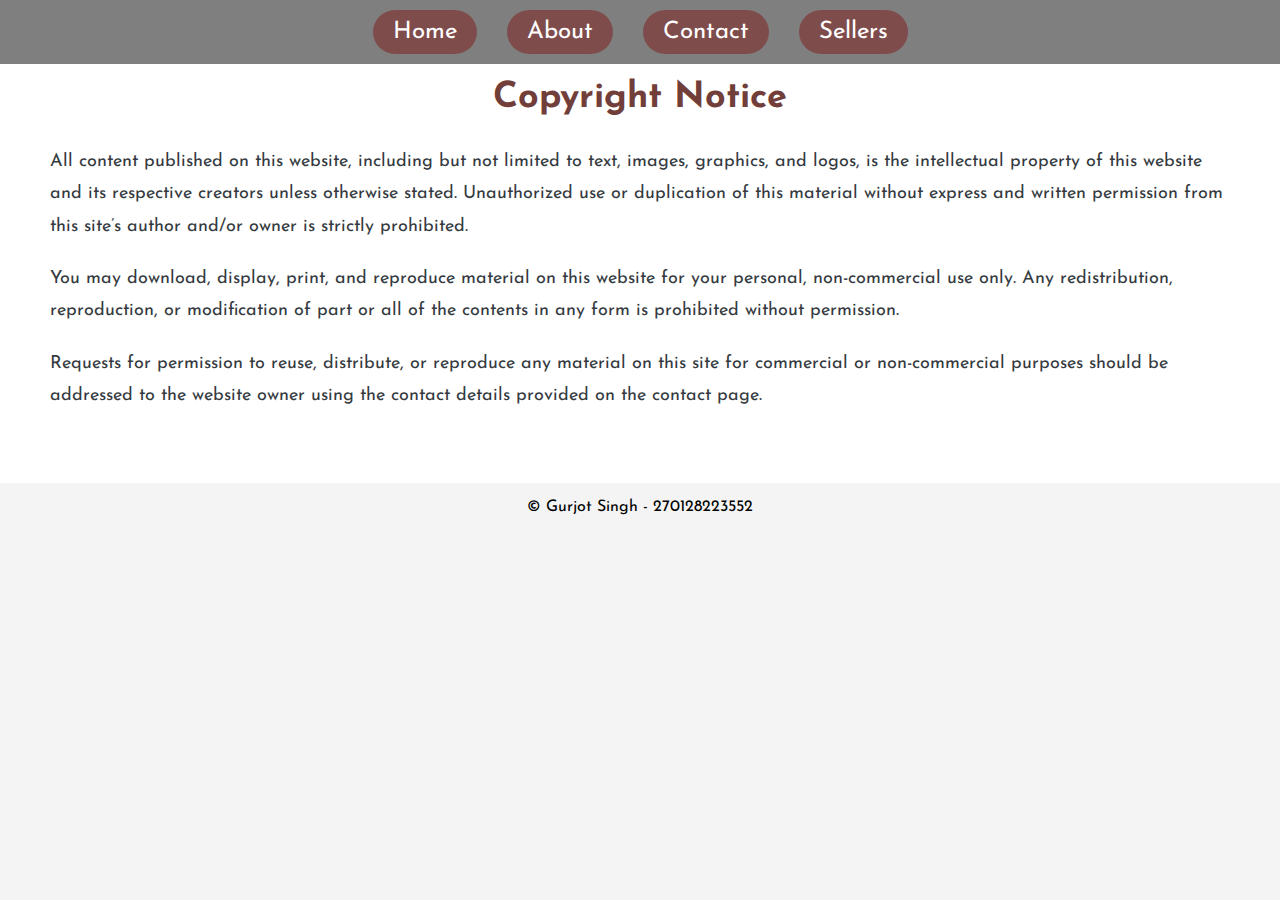
<file: copyright.html>
<!DOCTYPE html>
<html lang="en">
<head>
    <meta charset="UTF-8">
    <meta name="viewport" content="width=device-width, initial-scale=1.0">
    <title>Copyright</title>
    <link rel="stylesheet" href="https://fonts.googleapis.com/css?family=Josefin+Sans">
    <style>
        body {
            margin: 0;
            font-family: "Josefin Sans", sans-serif;
            background-color: #f4f4f4;
        }

        .navbar {
            width: 100%;
            position: absolute;
            top: 0;
            display: flex;
            justify-content: center;
            padding: 20px 0;
            background: rgba(0, 0, 0, 0.5);
        }

        .navbar ul {
            display: flex;
            justify-content: center;
            padding: 0;
            margin: 0;
            list-style: none;
        }

        .navbar ul li {
            margin: 0 15px;
        }

        .navbar ul li a {
            text-decoration: none;
            background-color: rgba(128, 64, 64, 0.8);
            color: white;
            padding: 10px 20px;
            border-radius: 30px;
            font-size: 24px;
            transition: background-color 0.3s;
        }

        .content {
            padding: 50px;
            background-color: #ffffff;
            max-width: 1200px;
            margin: auto;
        }

        .content h2 {
            text-align: center;
            color: #713e39;
            font-size: 36px;
            margin-bottom: 30px;
        }

        .content p {
            font-size: 18px;
            color: #343a40;
            line-height: 1.8;
            margin-bottom: 20px;
        }

        .copyright {
            text-align: center;
            margin-top: 10px;
        }
    </style>
</head>
<body>
    <header>
        <div class="navbar">
            <ul>
                <li><a href="/">Home</a></li>
                <li><a href="/about.html">About</a></li>
                <li><a href="/contact.html">Contact</a></li>
                <li><a href="/sellers.html">Sellers</a></li>
            </ul>
        </div>
    </header>

    <section class="content">
        <h2>Copyright Notice</h2>
        <p>
            All content published on this website, including but not limited to text, images, graphics, and logos, is the intellectual property of this website and its respective creators unless otherwise stated. Unauthorized use or duplication of this material without express and written permission from this site’s author and/or owner is strictly prohibited. 
        </p>
        <p>
            You may download, display, print, and reproduce material on this website for your personal, non-commercial use only. Any redistribution, reproduction, or modification of part or all of the contents in any form is prohibited without permission.
        </p>
        <p>
            Requests for permission to reuse, distribute, or reproduce any material on this site for commercial or non-commercial purposes should be addressed to the website owner using the contact details provided on the contact page.
        </p>
    </section>

    <div class="copyright">
        <p>&copy; Gurjot Singh - 270128223552</p>
    </div>
</body>
</html>
</file>
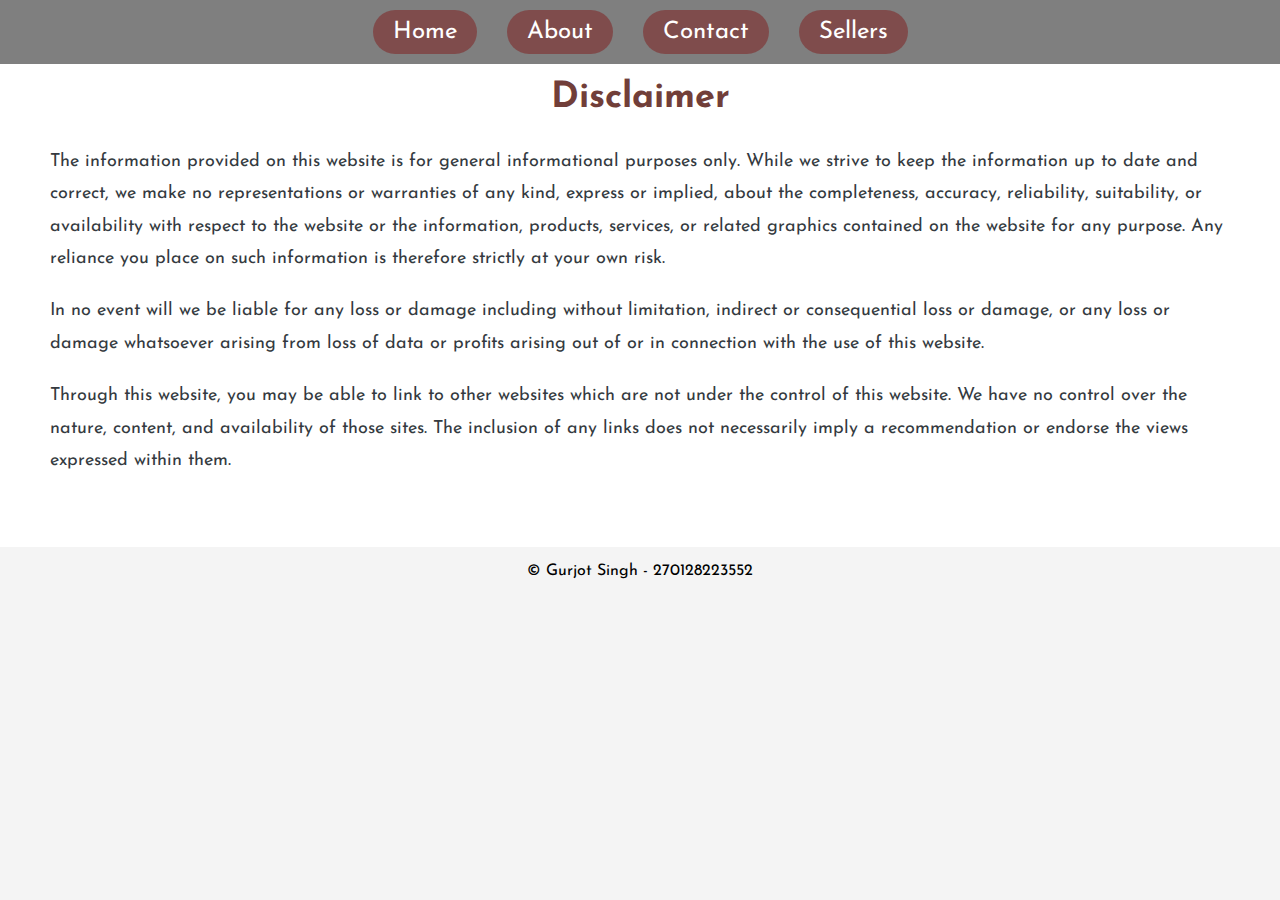
<file: disclamer.html>
<!DOCTYPE html>
<html lang="en">
<head>
    <meta charset="UTF-8">
    <meta name="viewport" content="width=device-width, initial-scale=1.0">
    <title>Disclaimer</title>
    <link rel="stylesheet" href="https://fonts.googleapis.com/css?family=Josefin+Sans">
    <style>
        body {
            margin: 0;
            font-family: "Josefin Sans", sans-serif;
            background-color: #f4f4f4;
        }

        .navbar {
            width: 100%;
            position: absolute;
            top: 0;
            display: flex;
            justify-content: center;
            padding: 20px 0;
            background: rgba(0, 0, 0, 0.5);
        }

        .navbar ul {
            display: flex;
            justify-content: center;
            padding: 0;
            margin: 0;
            list-style: none;
        }

        .navbar ul li {
            margin: 0 15px;
        }

        .navbar ul li a {
            text-decoration: none;
            background-color: rgba(128, 64, 64, 0.8);
            color: white;
            padding: 10px 20px;
            border-radius: 30px;
            font-size: 24px;
            transition: background-color 0.3s;
        }

        .content {
            padding: 50px;
            background-color: #ffffff;
            max-width: 1200px;
            margin: auto;
        }

        .content h2 {
            text-align: center;
            color: #713e39;
            font-size: 36px;
            margin-bottom: 30px;
        }

        .content p {
            font-size: 18px;
            color: #343a40;
            line-height: 1.8;
            margin-bottom: 20px;
        }

        .copyright {
            text-align: center;
            margin-top: 10px;
        }
    </style>
</head>
<body>
    <header>
        <div class="navbar">
            <ul>
                <li><a href="/">Home</a></li>
                <li><a href="/about.html">About</a></li>
                <li><a href="/contact.html">Contact</a></li>
                <li><a href="/sellers.html">Sellers</a></li>
            </ul>
        </div>
    </header>

    <section class="content">
        <h2>Disclaimer</h2>
        <p>
            The information provided on this website is for general informational purposes only. While we strive to keep the information up to date and correct, we make no representations or warranties of any kind, express or implied, about the completeness, accuracy, reliability, suitability, or availability with respect to the website or the information, products, services, or related graphics contained on the website for any purpose. Any reliance you place on such information is therefore strictly at your own risk.
        </p>
        <p>
            In no event will we be liable for any loss or damage including without limitation, indirect or consequential loss or damage, or any loss or damage whatsoever arising from loss of data or profits arising out of or in connection with the use of this website.
        </p>
        <p>
            Through this website, you may be able to link to other websites which are not under the control of this website. We have no control over the nature, content, and availability of those sites. The inclusion of any links does not necessarily imply a recommendation or endorse the views expressed within them.
        </p>
    </section>

    <div class="copyright">
        <p>&copy; Gurjot Singh - 270128223552</p>
    </div>
</body>
</html>
</file>
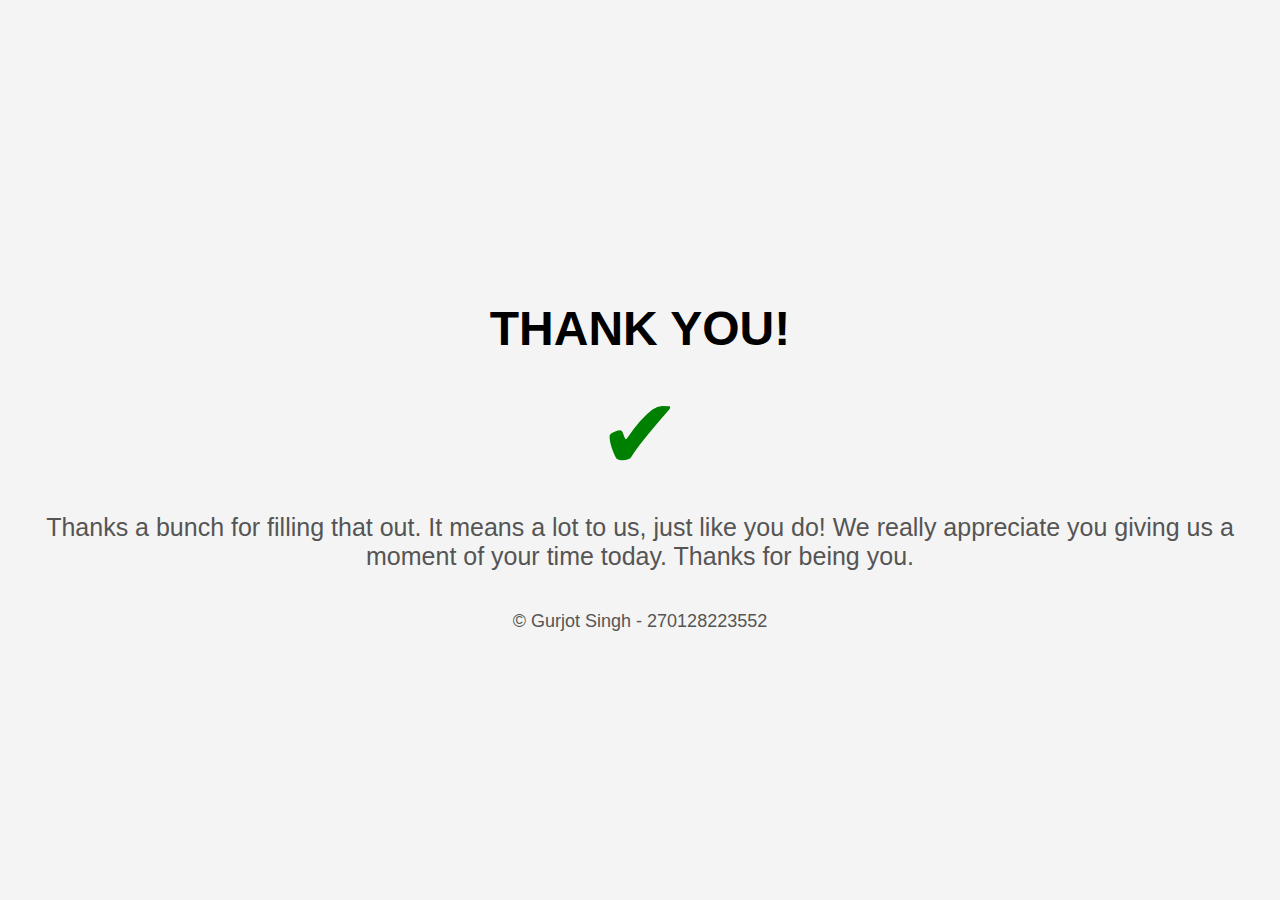
<file: thanks.html>
<!DOCTYPE html>
<html lang="en">
<head>
    <meta charset="UTF-8">
    <meta name="viewport" content="width=device-width, initial-scale=1.0">
    <title>Thank You</title>
    <style>
        body {
            font-family: 'Lato', sans-serif;
            text-align: center;
            background-color: #f4f4f4;
            margin: 0;
            padding: 0;
            display: flex;
            flex-direction: column;
            justify-content: center;
            height: 100vh;
        }
        h1 {
            font-size: 48px;
            font-weight: 700;
            margin-bottom: 20px;
        }
        p {
            font-size: 18px;
            color: #555;
            margin: 0 20px;
        }
        .checkmark {
            font-size: 100px;
            color: green;
            margin-bottom: 20px;
        }
        footer {
            margin-top: 40px;
            font-size: 14px;
            color: #999;
        }
    </style>
</head>
<body>

    <header>
        <h1>THANK YOU!</h1>
    </header>

    <div>
        <div class="checkmark">&#10004;</div>
        <p style="font-size: 25px;">Thanks a bunch for filling that out. It means a lot to us, just like you do! We really appreciate you giving us a moment of your time today. Thanks for being you.</p>
    </div>

    <footer>
        <p>&copy; Gurjot Singh - 270128223552</p>
    </footer>

</body>
</html>
</file>
